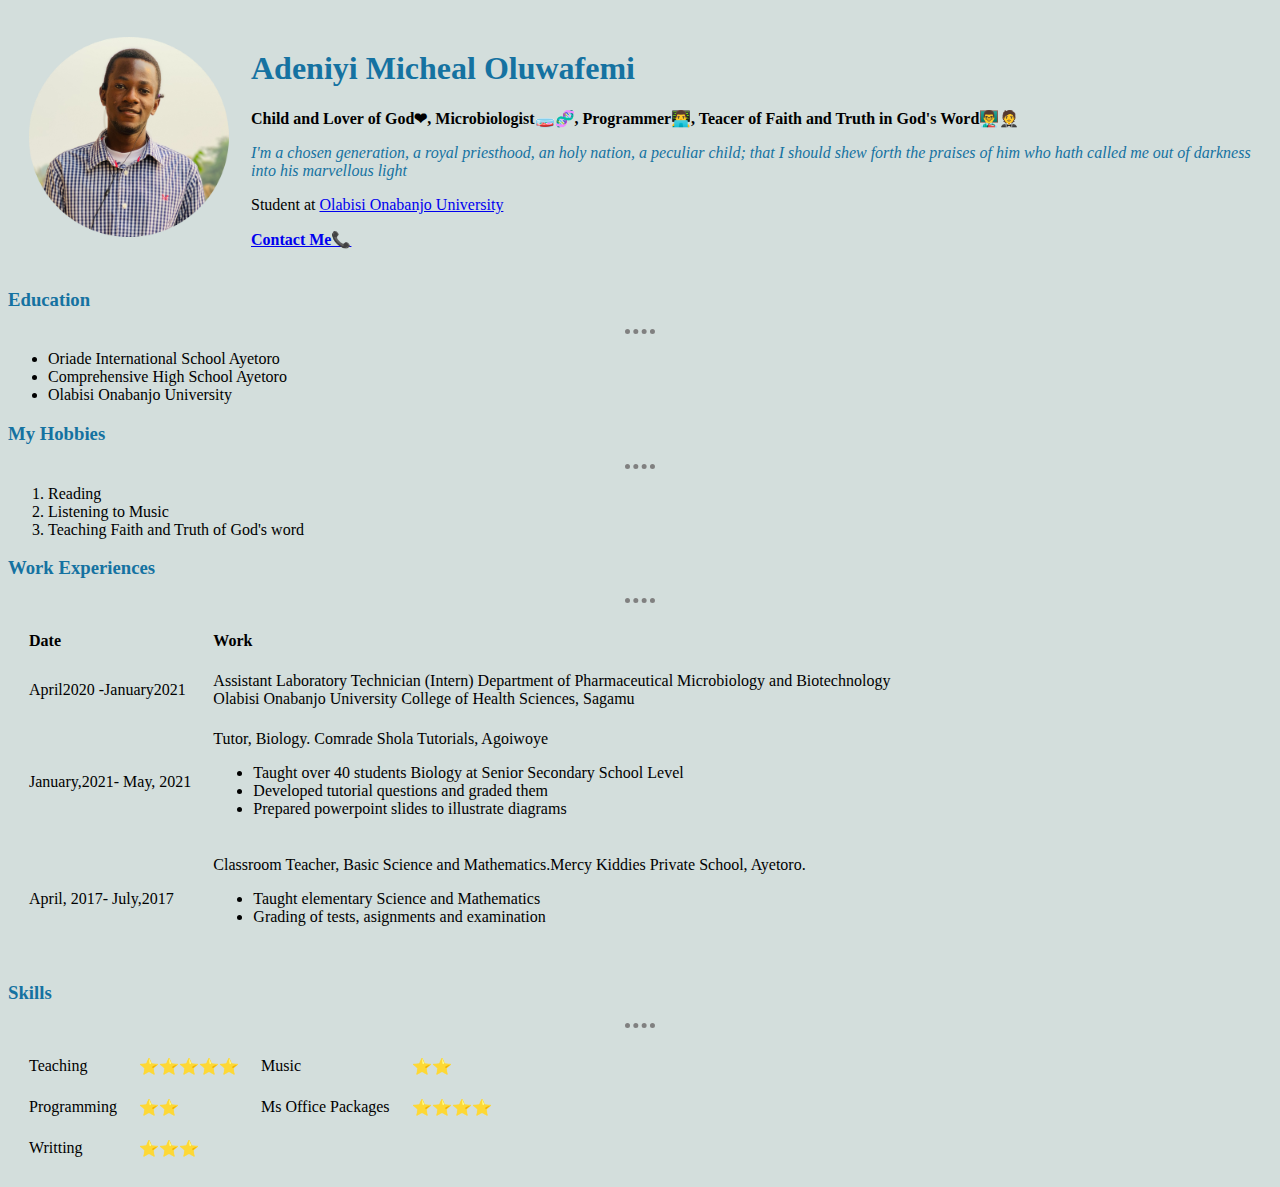
<file: index.html>
<!DOCTYPE html>
<html lang="en" dir="ltr">

<head>
  <meta charset="utf-8">
  <title> Femi's Personal Site</title>
  <link rel="stylesheet "href="styles.css">
</head>
<body>
  <table cellspacing="20">
    <tr>
      <td>  <img src="Oluwafemi4.png" alt="Mr Mike"></td>
  <td><h1> Adeniyi Micheal Oluwafemi</h1>
<p><strong> Child and Lover of God❤, Microbiologist🧫🧬, Programmer👨‍💻, Teacer of Faith and Truth in God's Word👨‍🏫🤵</strong> </p>
<p style="color:#1572A1;" style="text-shadow: #FC0 1px 0 10px;"> <em>  I'm a chosen generation, a royal priesthood, an holy nation, a peculiar child; that I should shew forth the praises of him who hath called me out of darkness into his marvellous light</em></em></p>
<p>Student at <a href="https://www.oouagoiwoye.edu.ng/">Olabisi Onabanjo University</a> </p>
<strong> <a href="MyContacts.html"> Contact Me📞</a> </strong></td>
</tr>
</table>
<h3> Education</h3>
<hr>
<ul>
  <li>Oriade International School Ayetoro</li>
  <li>Comprehensive High School Ayetoro</li>
  <li>Olabisi Onabanjo University</li>
  </ul>
  <h3> My Hobbies</h3>
  <hr>
  <ol>
    <li>Reading</li>
    <li>Listening to Music</li>
    <li>Teaching Faith and Truth of God's word</li>
  </ol>
  <h3> Work Experiences</h3>
  <hr>
  <table cellspacing="20">
<tr>
  <td><strong> Date </strong> </td>
  <td> <strong> Work</strong></td>
</tr>
<tr>
  <td>April2020 -January2021</td>
  <td>Assistant Laboratory Technician (Intern)
Department of Pharmaceutical Microbiology  and Biotechnology <br>
Olabisi Onabanjo University College of Health Sciences, Sagamu
</td>
</tr>
<tr>
  <td>January,2021- May, 2021</td>
  <td> Tutor, Biology. Comrade Shola Tutorials, Agoiwoye <br>
    <ul>
      <li>Taught over 40 students Biology at Senior Secondary School Level</li>
      <li>Developed tutorial questions and graded them</li>
      <li>Prepared powerpoint slides to illustrate diagrams</li>
    </ul>
</td>
</tr>
<tr>
  <td>April, 2017- July,2017</td>
  <td>Classroom Teacher, Basic Science and Mathematics.Mercy Kiddies Private School, Ayetoro.<br>
    <ul>
      <li>Taught elementary Science and Mathematics</li>
      <li>Grading of tests, asignments and examination</li>
    </ul>
</td>
</tr>
  </table>
  <h3>Skills</h3>
  <hr>
  <table cellspacing="20">
    <tr>
      <td> Teaching</td>
      <td>⭐⭐⭐⭐⭐</td>
      <td>Music</td>
      <td>⭐⭐</td>
      </tr>
      <tr>
        <td>Programming</td>
        <td>⭐⭐</td>
        <td>Ms Office Packages</td>
        <td>⭐⭐⭐⭐</td>
      </tr>
      <tr>
        <td>Writting</td>
        <td>⭐⭐⭐</td>
      </tr>
  </table>
</body>

</html>
</file>
<file: styles.css>
body {
  background-color:#D3DEDC;
}
hr {
  border-style: none;
  border-top-style:dotted;
  border-width:5px;
  width: 30px;
}
h1 {
  color: #1572A1
}
h3 {
  color: #1572A1
}
</file>
